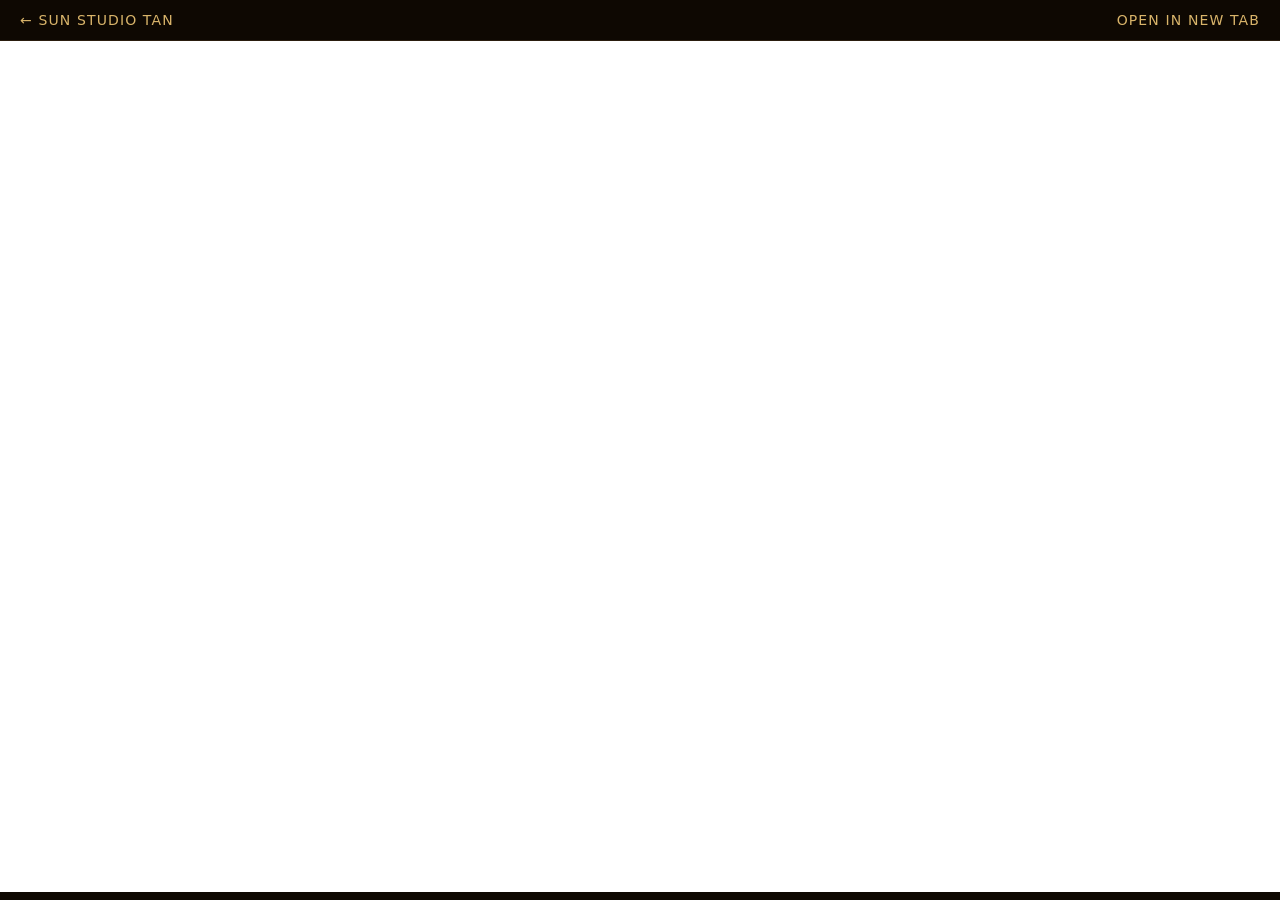
<file: shop.html>
<!DOCTYPE html>
<html lang="en">
<head>
<meta charset="utf-8">
<meta name="viewport" content="width=device-width, initial-scale=1">
<link rel="icon" href="/favicon.ico" sizes="any">
<link rel="icon" type="image/png" sizes="32x32" href="/favicon-32.png">
<link rel="icon" type="image/png" sizes="48x48" href="/favicon-48.png">
<link rel="apple-touch-icon" href="/apple-touch-icon.png">
<title>Shop | Sun Studio Tan</title>
<style>html,body{margin:0;height:100%;background:#0e0802;color:#f4ecdc;font-family:system-ui,sans-serif}header{display:flex;justify-content:space-between;padding:12px 20px;border-bottom:1px solid #2a1d0e}header a{color:#d9b46a;text-decoration:none;font-size:14px;letter-spacing:.08em;text-transform:uppercase}.w{height:calc(100% - 49px)}iframe{display:block;width:100%;height:100%;border:0;background:#fff}</style>
</head>
<body>
<header><a href="/">&larr; Sun Studio Tan</a><a href="https://shop.sunstudiotan.com" target="_blank" rel="noopener">Open in new tab</a></header>
<div class="w"><iframe src="https://shop.sunstudiotan.com" title="Sun Studio Tan Shop" allow="payment"></iframe></div>
</body>
</html>
</file>
